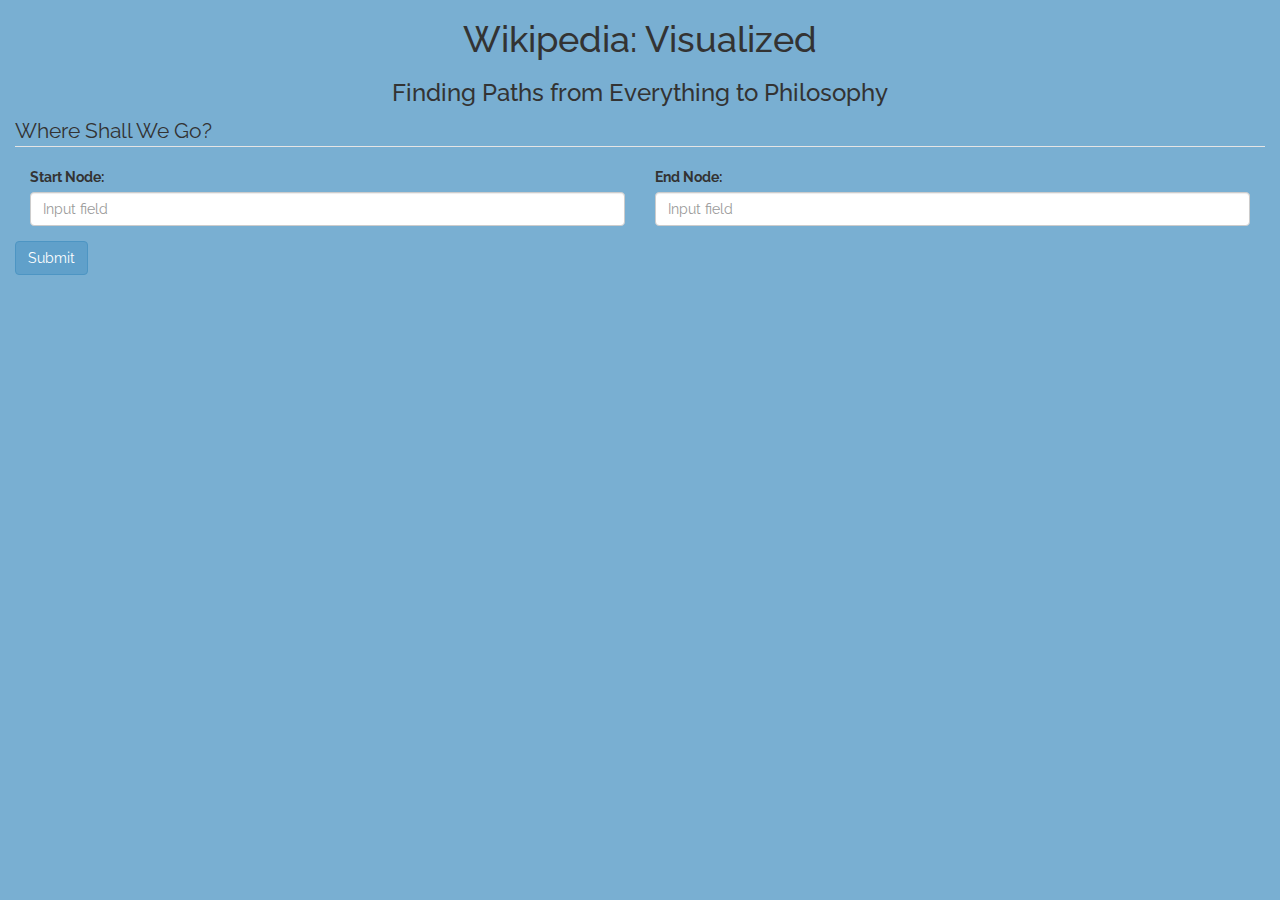
<file: bootstrap/index.html>
<!DOCTYPE html>
<html lang="en">
  <head>
    <style>

.node {
  stroke: #fff;
  stroke-width: 1.5px;
}

.link {
  stroke: #999;
  stroke-opacity: .6;
}

body {
  background-color: #79AFD2 !important;
}
form {
  margin-bottom: 50px !important;
}

svg {
  background-color: #fff !important;
}
</style>
    <meta charset="utf-8">
    <meta http-equiv="X-UA-Compatible" content="IE=edge">
    <meta name="viewport" content="width=device-width, initial-scale=1">
    <title>Visualizing Wikipedia</title>
    <link href='http://fonts.googleapis.com/css?family=Arvo:400,700,400italic,700italic|Raleway:400,200,700' rel='stylesheet' type='text/css'>
    <!-- Bootstrap -->
    <link href="css/bootstrap.min.css" rel="stylesheet">

    <!-- HTML5 shim and Respond.js for IE8 support of HTML5 elements and media queries -->
    <!-- WARNING: Respond.js doesn't work if you view the page via file:// -->
    <!--[if lt IE 9]>
      <script src="https://oss.maxcdn.com/html5shiv/3.7.2/html5shiv.min.js"></script>
      <script src="https://oss.maxcdn.com/respond/1.4.2/respond.min.js"></script>
    <![endif]-->
  </head>
  <body>
    <div class="text-center col-sm-offset-3 col-sm-6"><h1> Wikipedia: Visualized</h1> <h3> Finding Paths from Everything to Philosophy </div>
    <form class="col-sm-12" action="" method="POST" role="form">
      <legend>Where Shall We Go?</legend>
    
      <div class="form-group col-sm-6">
        <label for="">Start Node:</label>
        <input type="text" class="form-control" id="" placeholder="Input field">
      </div>
        <div class="form-group col-sm-6">
        <label for="">End Node:</label>
        <input type="text" class="form-control" id="" placeholder="Input field">
      </div>
    
      
    
      <button type="submit" class="col-sm-offest-6 btn btn-primary">Submit</button>
    </form>

    <script src="http://d3js.org/d3.v3.min.js"></script>

    <script>

var width = 960,
    height = 500;

var color = d3.scale.category20();

var force = d3.layout.force()
    .charge(-120)
    .linkDistance(30)
    .size([width, height]);

var svg = d3.select("body").append("svg")
    .attr("width", width)
    .attr("height", height)
    .attr("class", "col-sm-offset-2 col-sm-8");

d3.csv("link0.txt", function(error, graph) {
  force
      .nodes(graph.nodes)
      .links(graph.links)
      .start();

  var link = svg.selectAll(".link")
      .data(graph.links)
    .enter().append("line")
      .attr("class", "link")
      .style("stroke-width", function(d) { return Math.sqrt(d.value); });

  var node = svg.selectAll(".node")
      .data(graph.nodes)
    .enter().append("circle")
      .attr("class", "node")
      .attr("r", 5)
      .style("fill", function(d) { return color(d.group); })
      .call(force.drag);

  node.append("title")
      .text(function(d) { return d.name; });

  node.on("click", function() {
    for(var i = 0; i < node.length; i++){
      var cb = function(i){
        alert(this);
      };
      cb.call(node[i], i);
    }
  });

  force.on("tick", function() {
    link.attr("x1", function(d) { return d.source.x; })
        .attr("y1", function(d) { return d.source.y; })
        .attr("x2", function(d) { return d.target.x; })
        .attr("y2", function(d) { return d.target.y; });

    node.attr("cx", function(d) { return d.x; })
        .attr("cy", function(d) { return d.y; });
  
  });
});

</script>


    <!-- jQuery (necessary for Bootstrap's JavaScript plugins) -->
    <script src="https://ajax.googleapis.com/ajax/libs/jquery/1.11.1/jquery.min.js"></script>
    <!-- Include all compiled plugins (below), or include individual files as needed -->
    <script src="js/bootstrap.min.js"></script>
  </body>
</html>
</file>
